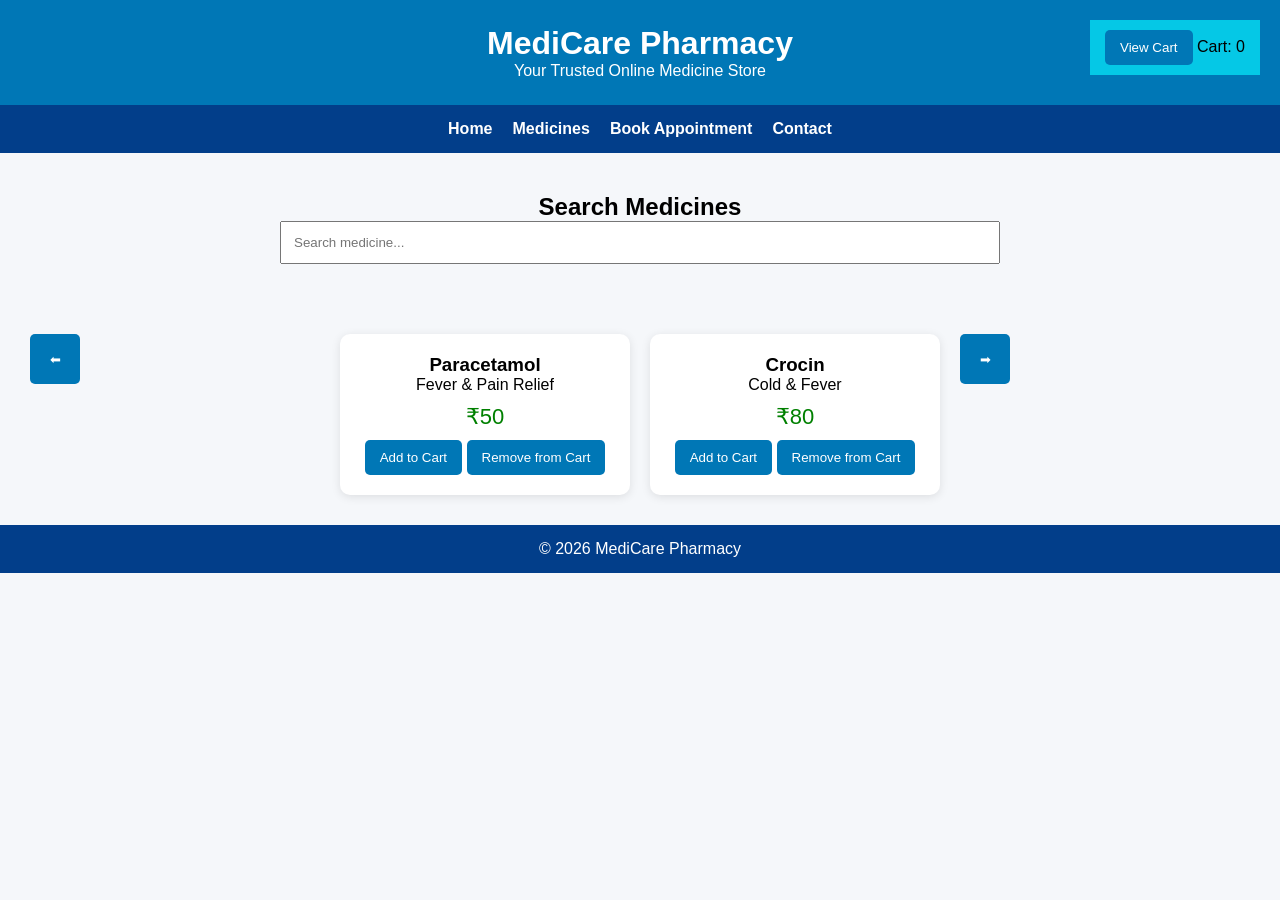
<file: index.html>
<html>
<head>
    <title>MediCare Pharmacy</title>
    <link rel="stylesheet" href="style.css">
</head>
<body>

<header>
    <h1>MediCare Pharmacy</h1>
    <p>Your Trusted Online Medicine Store</p>
</header>

<nav>
    <a href="./index.html">Home</a>
    <a href="./medicines.html">Medicines</a>
    <a href="./bookAppointment.html">Book Appointment</a>
    <a href="./contact.html">Contact</a>
</nav>

<div class="cart">
    <button onclick="viewCart()">View Cart</button>
    Cart: <span id="cartCount">0</span>
</div>

<section class="search">
    <h2>Search Medicines</h2>
    <input type="text" id="searchBox" placeholder="Search medicine...">
</section>

<section class="products">
   <button  class="arrow-btn" onclick="previousCards()">⬅ </button>

    <div class="card">           
        <h3>Paracetamol</h3>
        <p>Fever & Pain Relief</p>
        <div class="price">₹50</div>
        <button onclick="addToCart()">Add to Cart</button>
        <button onclick="removefromcart()">Remove from Cart</button>
    </div>

    <div class="card">       
        <h3>Crocin</h3>
        <p>Cold & Fever</p>
        <div class="price">₹80</div>
        <button onclick="addToCart()">Add to Cart</button>
        <button onclick="removefromcart()">Remove from Cart</button>
    </div>

    <div class="card">
        <h3>Vitamin C</h3>
        <p>Immunity Booster</p>
        <div class="price">₹120</div>
        <button onclick="addToCart()">Add to Cart</button>
        <button onclick="removefromcart()">Remove from Cart</button>
    </div>

        <div class="card">
        <h3>Ibuprofen</h3>
        <p>Pain and fever</p>
        <div class="price">₹100</div>
        <button onclick="addToCart()">Add to Cart</button>
        <button onclick="removefromcart()">Remove from Cart</button>
    </div>  

    <div class="card">
        <h3>Amoxicillin</h3>
        <p>Antibiotic</p>
        <div class="price">₹150</div>
        <button onclick="addToCart()">Add to Cart</button>
        <button onclick="removefromcart()">Remove from Cart</button>
    </div>


    <button  class="arrow-btn" onclick="nextCards()">➡</button>

</section>

<footer>
    <p>© 2026 MediCare Pharmacy</p>
</footer>

<script src="script.js"></script>

</body>
</html>
</file>
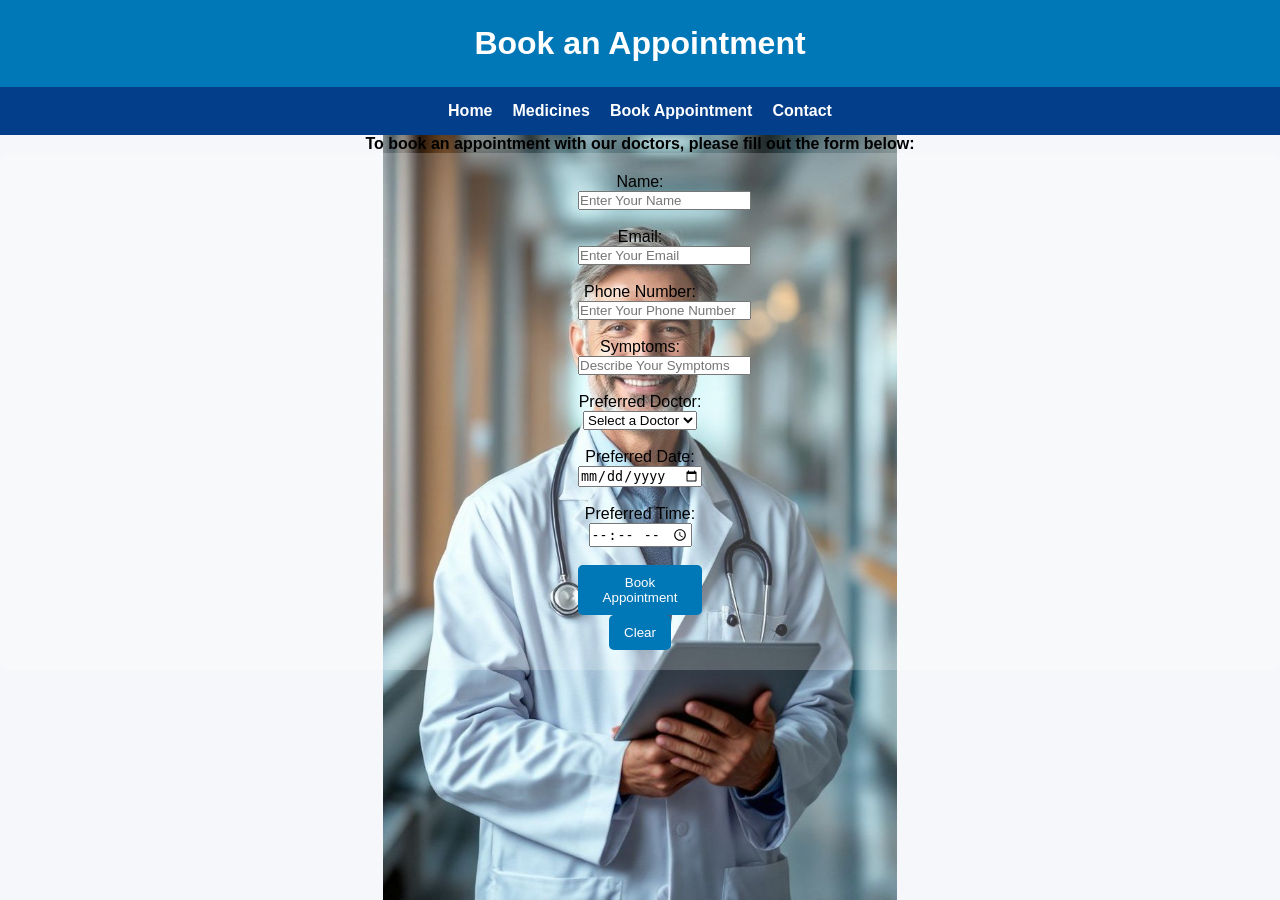
<file: bookAppointment.html>
<html>
    <head>
        <title>Book Appointment</title>
        <link rel="stylesheet" href="style.css">
    </head>
    <body style=" 
    background-image: url('./Digital Healthcare Professional.jpg');
    background-size: contain;      
    background-position: center; 
    background-repeat: no-repeat;"
    >
        <header> 
        <h1>Book an Appointment</h1></header>
        <nav>
            <a href="./index.html">Home</a>
            <a href="./medicines.html">Medicines</a>
            <a href="./bookAppointment.html">Book Appointment</a>
            <a href="./contact.html">Contact</a>
</nav>
<p style="text-align:center;color:black; font-size:16px;"><b>To book an appointment with our doctors, please fill out the form below:</b></p>
<div class="form-card">
<form  class="appointmentForm">
    <label for="name">Name:</label><br>
    <input type="text"id="name" name="name" required placeholder="Enter Your Name"><br><br>

    <label for="email">Email:</label><br>
    <input type="email" id="email" name="email" required placeholder="Enter Your Email"><br><br>

    <label for="phone">Phone Number:</label><br>
    <input type="tel" id="phone" name="phone" required placeholder="Enter Your Phone Number"><br><br>

    <label for="symptoms">Symptoms:</label><br>
    <input type="text" id="symptoms" name="symptoms" placeholder="Describe Your Symptoms"><br><br>

    <label for="doctor">Preferred Doctor:</label><br>
    <select id="doctor" name="doctor">
        <option value="">Select a Doctor</option>
        <option value="dr_smith">Dr. A</option>
        <option value="dr_jones">Dr. B</option>
        <option value="dr_brown">Dr. C</option>
        <option value="dr_brown">Dr. D</option>
        <option value="dr_brown">Dr. E</option>
    </select><br><br>   

    <label for="date">Preferred Date:</label><br>
    <input type="date" id="date" name="date" required><br><br>

    <label for="time">Preferred Time:</label><br>
    <input type="time" id="time" name="time" required><br><br>

    <button type="submit" value="Book Appointment">
        Book Appointment
    </button>
    <button type="reset" value="Reset">
        Clear
    </button>
</form>
</div>




<!--<form class="appointmentForm">

    <div class="form-group">
        <label for="name">Name *</label>
        <input type="text" id="name" name="name"
            placeholder="Enter Your Name" required>
    </div>

    <div class="form-group">
        <label for="email">Email *</label>
        <input type="email" id="email" name="email"
            placeholder="Enter Your Email" required>
    </div>

    <div class="form-group">
        <label for="phone">Phone Number *</label>
        <input type="tel" id="phone" name="phone"
            placeholder="9876543210" required>
    </div>

    <div class="form-group">
        <label for="symptoms">Symptoms</label>
        <input type="text" id="symptoms" name="symptoms"
            placeholder="Describe Symptoms">
    </div>

    <div class="form-group">
        <label for="doctor">Preferred Doctor *</label>
        <select id="doctor" name="doctor">
            <option>Select Doctor</option>
            <option>Dr. A</option>
            <option>Dr. B</option>
            <option>Dr. C</option>
            <option>Dr. D</option>
            <option>Dr. E</option>
        </select>
    </div>

    <div class="form-group">
        <label for="date">Preferred Date *</label>
        <input type="date" id="date" name="date" required>
    </div>

    <div class="form-group">
        <label for="time">Preferred Time *</label>
        <input type="time" id="time" name="time" required>
    </div>

    <button type="submit" class="submit-btn">
        Book Appointment
    </button>

    <button type="reset" class="reset-btn">
        Clear
    </button>

</form>-->
    </body>
</html>
</file>
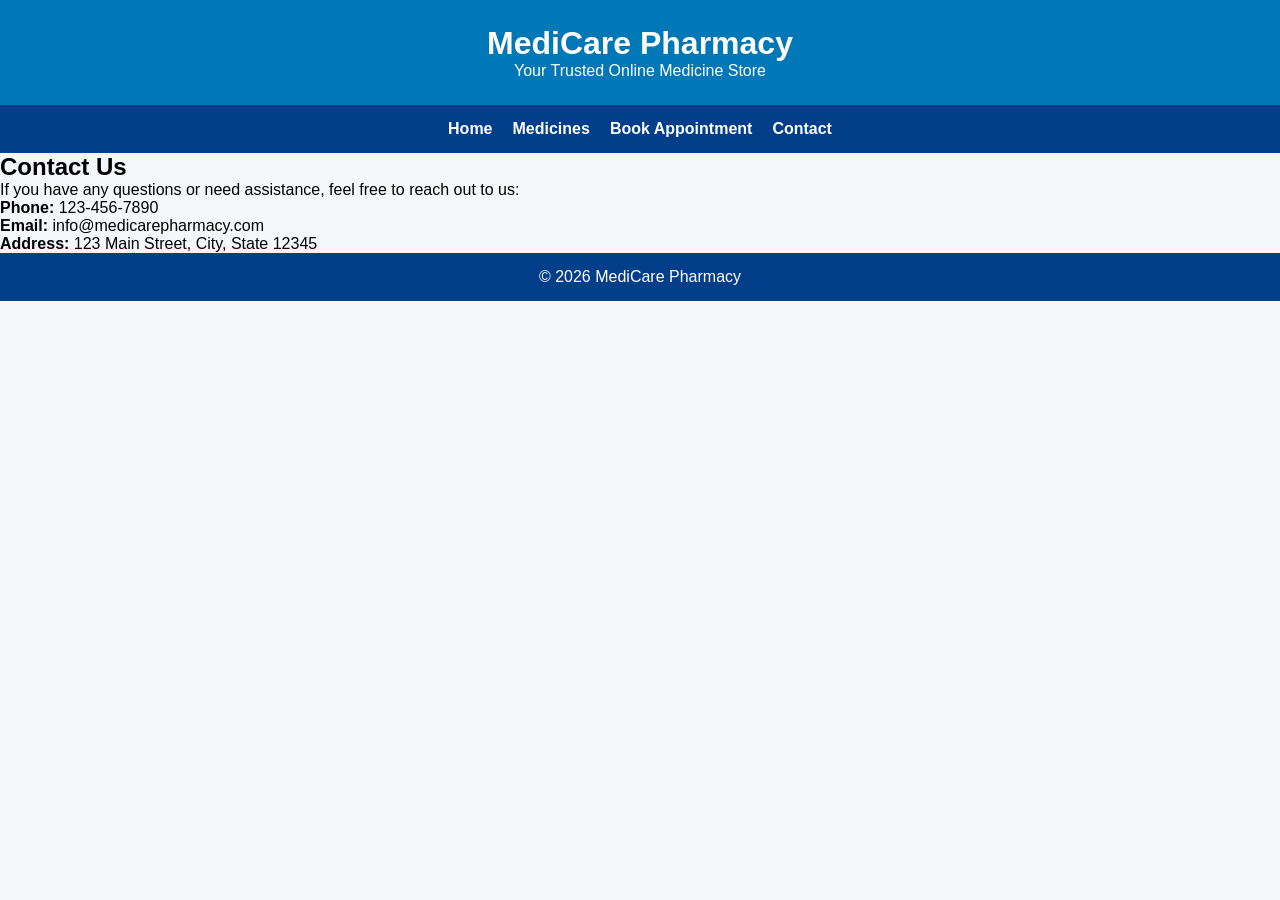
<file: contact.html>
<html>
    <head>
        <title>Contact Us</title>
        <link rel="stylesheet" href="style.css">
    </head>
    <body>
        <header>
            <h1>MediCare Pharmacy</h1>
            <p>Your Trusted Online Medicine Store</p>
        </header>

        <nav>
            <a href="./index.html">Home</a>
            <a href="./medicines.html">Medicines</a>
            <a href="./bookAppointment.html">Book Appointment</a>
            <a href="./contact.html">Contact</a>
        </nav>

        <section class="contact">
            <h2>Contact Us</h2>
            <p>If you have any questions or need assistance, feel free to reach out to us:</p>
            <ul>
                <li><strong>Phone:</strong> 123-456-7890</li>
                <li><strong>Email:</strong> info@medicarepharmacy.com</li>
                <li><strong>Address:</strong> 123 Main Street, City, State 12345</li>
            </ul>
        </section>

        <footer>
            <p>© 2026 MediCare Pharmacy</p>
        </footer>

        <script src="script.js"></script>
    </body>
</html>
</file>
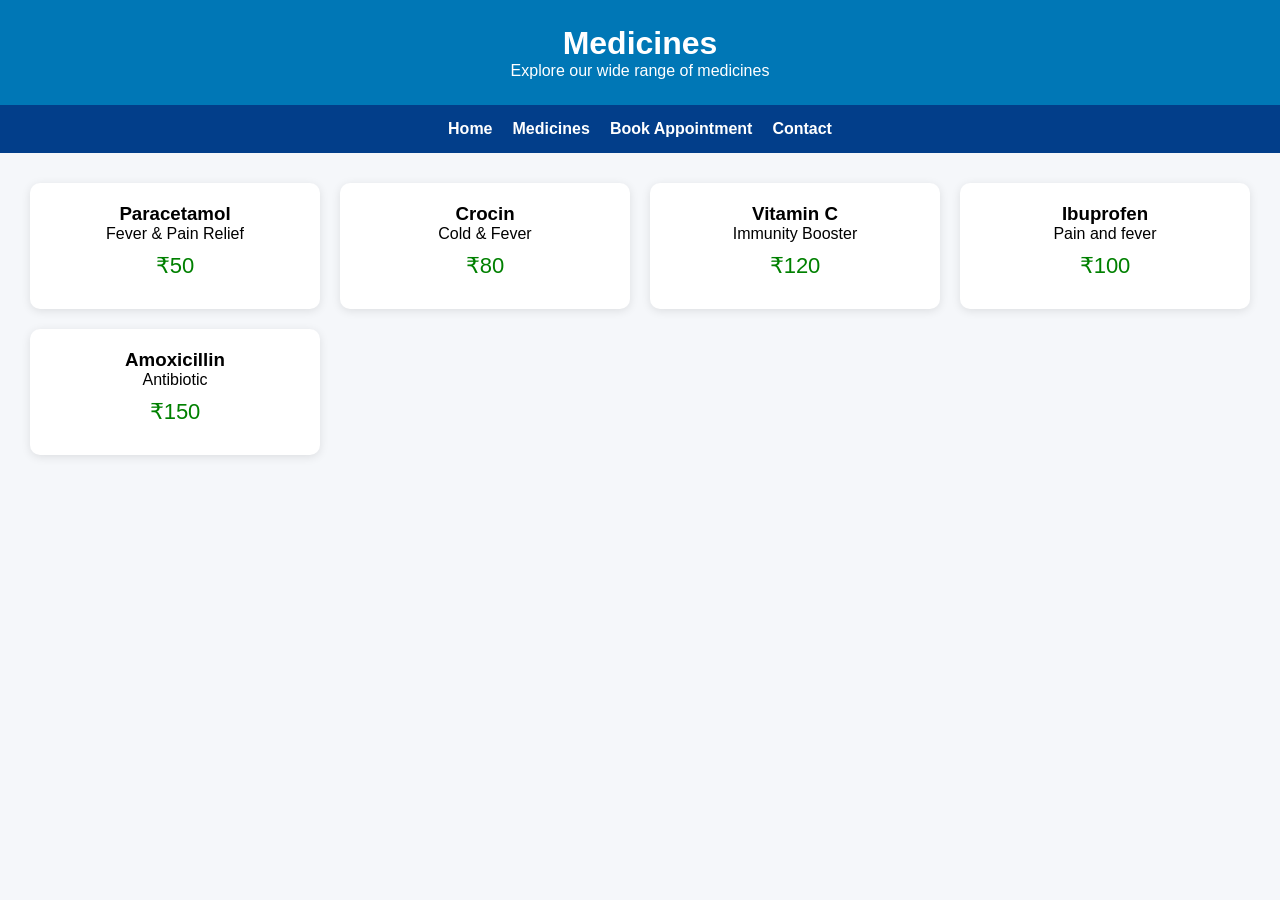
<file: medicines.html>
<html>
<head>
    <title>Medicines</title>
    <link rel="stylesheet" href="style.css">
</head>
<body>

<header>
    <h1>Medicines</h1>
    <p>Explore our wide range of medicines</p>
</header>
<nav>
    <a href="./index.html">Home</a>
    <a href="./medicines.html">Medicines</a>
    <a href="./bookAppointment.html">Book Appointment</a>
    <a href="./contact.html">Contact</a>
</nav>
<section class="products">

    <div class="card">           
        <h3>Paracetamol</h3>
        <p>Fever & Pain Relief</p>
        <div class="price">₹50</div>
    </div>

    <div class="card">       
        <h3>Crocin</h3>
        <p>Cold & Fever</p>
        <div class="price">₹80</div>
    </div>

    <div class="card">
        <h3>Vitamin C</h3>
        <p>Immunity Booster</p>
        <div class="price">₹120</div>
    </div>
    
    <div class="card">
        <h3>Ibuprofen</h3>
        <p>Pain and fever</p>
        <div class="price">₹100</div>
    </div>  

    <div class="card">
        <h3>Amoxicillin</h3>
        <p>Antibiotic</p>
        <div class="price">₹150</div>
    </div>

</section>

<script src="script.js"></script>
</body>
</html>
</file>
<file: style.css>
*{
    margin:0;
    padding:0;
    box-sizing:border-box;
}

body{
    font-family:Arial, sans-serif;
    background:#f5f7fa;
}

header{
    background:#0077b6;
    color:white;
    text-align:center;
    padding:25px;
}

nav{
    background:#023e8a;
    display:flex;
    justify-content:center;
    gap:20px;
    padding:15px;
}

nav a{
    color:white;
    text-decoration:none;
    font-weight:bold;
}

.search{
    text-align:center;
    padding:40px;
}

.search input{
    width:60%;
    padding:12px;

}

.products{
    display:grid;
    grid-template-columns:repeat(auto-fit,minmax(250px,1fr));
    gap:20px;
    padding:30px;
}

.card{
    background:white;
    padding:20px;
    border-radius:10px;
    text-align:center;
    box-shadow:0 2px 10px rgba(0,0,0,0.1);
}


.price{
    color:green;
    font-size:22px;
    margin:10px 0;
}

button{
    background:#0077b6;
    color:white;
    border:none;
    padding:10px 15px;
    border-radius:5px;
}


.cart{
    position:fixed;
    top:20px;
    right:20px;
    background: rgb(5, 200, 230);
    padding:10px 15px;

}

.arrow-btn{
    position: inherit;
    background:#0077b6;
    color:white;
    width: 50px;
    height: 50px;
    border:none;
    padding:10px 15px;
}

footer{
    background:#023e8a;
    color:white;
    text-align:center;
    padding:15px;
}

.appointmentForm{
    width:10%;
    margin:0 auto;
    justify-content: center;
    align-items: center; 
}
.form-card{
    background: rgba(255, 255, 255, 0.2);
    padding:20px;
    border-radius:10px;
    text-align:center;
    }
/*.appointmentForm{
    width:1000%;
    max-width:1200px;

    margin:30px auto;
    padding:30px;

    background: rgba(255, 255, 255, 0.3);

    border-radius:15px;

    display:grid;
    grid-template-columns:repeat(3,1fr);

    gap:20px;

    box-shadow:0 0 10px rgba(0,0,0,0.2);
}
*/
.form-group{
    
    display:flex;
    flex-direction:column;
}

.form-group label{
    margin-bottom:8px;
    font-weight:bold;
}

.form-group input,
.form-group select{
    padding:12px;

    border:1px solid #ccc;
    border-radius:8px;

    font-size:16px;
}


.submit-btn:hover{
    background:#0056b3;
}

.reset-btn:hover{
    background:#b02a37;
}
</file>
